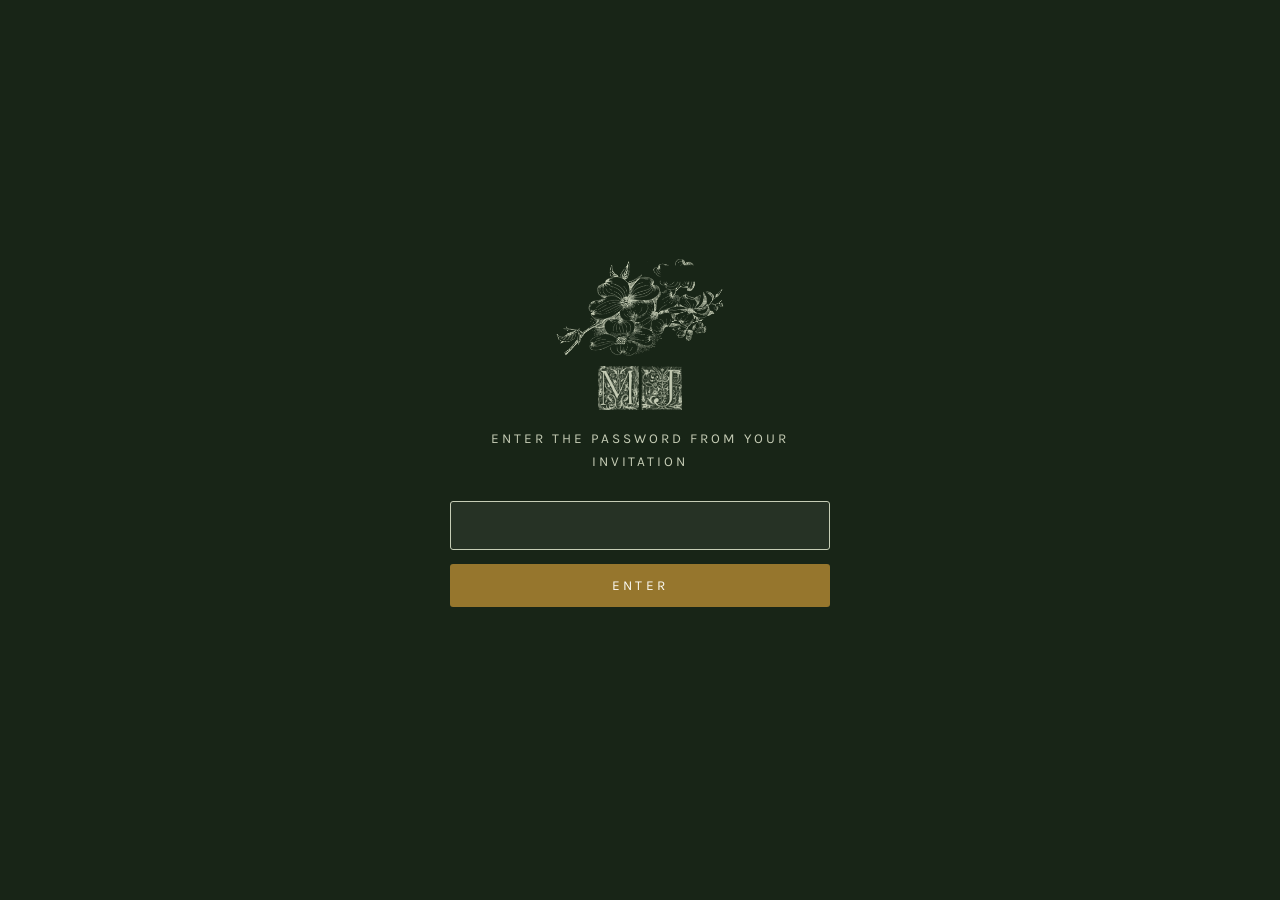
<file: index.html>
<!DOCTYPE html>
<html lang="en">
<head>
  <meta charset="UTF-8" />
  <meta name="viewport" content="width=device-width, initial-scale=1.0" />
  <title>Mike &amp; Julia — September 18, 2027 — Raleigh, NC</title>
  <meta name="robots" content="noindex, nofollow" />
  <link rel="preconnect" href="https://fonts.googleapis.com" />
  <link rel="preconnect" href="https://fonts.gstatic.com" crossorigin />
  <link href="https://fonts.googleapis.com/css2?family=Cormorant+Garamond:ital,wght@0,300;0,400;0,600;1,300;1,400&family=Karla:wght@400;700&display=swap" rel="stylesheet" />
  <link rel="stylesheet" href="css/styles.css" />
</head>
<body>

  <nav class="nav">
    <div class="nav-inner">
      <a class="nav-brand" href="index.html" aria-label="Mike &amp; Julia, home"><img src="img/monogram/M.png" alt="" /><img src="img/monogram/J.png" alt="" /></a>
      <button class="nav-toggle" aria-expanded="false" aria-controls="nav-links">Menu</button>
      <ul class="nav-links" id="nav-links">
        <li><a href="index.html" class="active">Home</a></li>
        <li><a href="schedule.html">Schedule</a></li>
        <li><a href="map.html">Map</a></li>
        <li><a href="accommodations.html">Accommodations</a></li>
        <li><a href="attire.html">Attire</a></li>
        <li><a href="registry.html">Registry</a></li>
        <li><a href="photos.html">Photos</a></li>
        <li><a href="faq.html">FAQ</a></li>
        <li><a href="things-to-do.html">Things to Do</a></li>
        <li><a href="rsvp.html" class="nav-rsvp">RSVP</a></li>
      </ul>
    </div>
  </nav>

  <header class="hero">
    <img class="hero-art" src="img/flowers/dogwood.png" alt="" />
    <div class="hero-eyebrow">We're getting married</div>
    <h1>Mike  Julia</h1>
    <div class="hero-date">September 18, 2027</div>
    <div class="hero-venue">Rose Garden at JC Raulston Arboretum</div>
    <div class="hero-addr"><a href="https://maps.google.com/?q=JC+Raulston+Arboretum+4415+Beryl+Rd+Raleigh+NC" target="_blank" rel="noopener">4415 Beryl Rd, Raleigh, NC</a></div>
    <a class="btn" href="rsvp.html">RSVP</a>
    <a class="hero-more" href="schedule.html">View the schedule</a>
  </header>

  <footer>
    <img class="foot-bloom" src="img/flowers/dogwood-light.png" alt="" />
    <div class="foot-monogram" aria-label="M &amp; J"><img src="img/monogram/M-dark.png" alt="" /><img src="img/monogram/J-dark.png" alt="" /></div>
    <p>September 18, 2027 &middot; Raleigh, NC</p>
    <p class="foot-credit">Botanical plates by Ellis Rowan (1899, 1901) and from <i>Nantucket Wild Flowers</i> (1921), courtesy of the <a href="https://www.biodiversitylibrary.org/" target="_blank" rel="noopener">Biodiversity Heritage Library</a>. Initials from a 19th-century edition of Dante&rsquo;s <i>Divine Comedy</i>, via Wikimedia Commons.</p>
  </footer>

  <script src="js/site.js"></script>
</body>
</html>
</file>
<file: css/styles.css>
/* ============================================================
   Mike & Julia — September 18, 2027 — Raleigh, NC
   Palette: arboretum green, ivory, speakeasy brass
   Type: Cormorant Garamond (display) + Karla (body)
   Ornament: line drawings of NC native flowers (img/flowers.svg)
   ============================================================ */

:root {
  --paper: #F2F1E7;
  --paper-deep: #E9E7D8;
  --pine: #253828;
  --pine-deep: #182517;
  --sage: #8A997F;
  --sage-soft: #C6CDB6;
  --brass: #96762D;
  --ink: #26261F;
  --white: #FBFAF4;

  --display: "Cormorant Garamond", Georgia, serif;
  --body: "Karla", -apple-system, "Segoe UI", sans-serif;

  --max: 980px;
  --max-nav: 1140px;
}

* { margin: 0; padding: 0; box-sizing: border-box; }

html { scroll-behavior: smooth; }

body {
  font-family: var(--body);
  background: var(--paper);
  color: var(--ink);
  font-size: 17px;
  line-height: 1.65;
  -webkit-font-smoothing: antialiased;
}

img { max-width: 100%; display: block; }

a { color: var(--pine); }

/* ---------- Password gate ---------- */

#gate {
  position: fixed; inset: 0; z-index: 1000;
  background: var(--pine-deep);
  color: var(--white);
  display: flex; align-items: center; justify-content: center;
  padding: 24px; text-align: center;
}
#gate .gate-card { max-width: 380px; width: 100%; }
#gate .gate-bloom { width: 170px; height: auto; margin: 0 auto 10px; display: block; }
.gate-monogram, .foot-monogram, .nav-brand {
  display: flex; align-items: center; justify-content: center;
}
.gate-monogram img, .foot-monogram img, .nav-brand img { width: auto; display: block; }
#gate .gate-monogram { gap: 2px; margin-bottom: 18px; }
#gate .gate-monogram img { height: 44px; }
#gate p {
  font-size: 0.85rem; letter-spacing: 0.22em; text-transform: uppercase;
  color: var(--sage-soft); margin-bottom: 28px;
}
#gate input {
  width: 100%; padding: 14px 16px; font-size: 1rem; font-family: var(--body);
  border: 1px solid var(--sage); border-radius: 3px;
  background: rgba(251,250,244,0.06); color: var(--white);
  text-align: center; letter-spacing: 0.08em; outline: none;
}
#gate input:focus { border-color: var(--sage-soft); }
#gate button {
  margin-top: 14px; width: 100%; padding: 14px; font-size: 0.85rem;
  letter-spacing: 0.24em; text-transform: uppercase; font-family: var(--body);
  background: var(--brass); color: var(--white);
  border: none; border-radius: 3px; cursor: pointer;
}
#gate button:hover { background: #AA8838; }
#gate .gate-error {
  margin-top: 14px; color: #E4B7A5; font-size: 0.9rem;
  letter-spacing: normal; text-transform: none; min-height: 1.4em;
}
body.locked > *:not(#gate) { display: none !important; }

/* ---------- Navigation ---------- */

.nav {
  position: sticky; top: 0; z-index: 100;
  background: rgba(242,241,231,0.94);
  backdrop-filter: blur(6px);
  border-bottom: 1px solid var(--paper-deep);
}
.nav-inner {
  max-width: var(--max-nav); margin: 0 auto; padding: 14px 20px;
  display: flex; align-items: center; justify-content: space-between;
}
.nav-brand { gap: 2px; text-decoration: none; }
.nav-brand img { height: 24px; }
.nav-toggle {
  display: none; background: none; border: none; cursor: pointer;
  font-family: var(--body); font-size: 0.8rem; letter-spacing: 0.2em;
  text-transform: uppercase; color: var(--pine); padding: 8px;
}
.nav-links { display: flex; gap: 20px; list-style: none; align-items: center; }
.nav-links a {
  text-decoration: none; color: var(--ink);
  font-size: 0.74rem; letter-spacing: 0.16em; text-transform: uppercase;
  padding-bottom: 3px; border-bottom: 1px solid transparent; white-space: nowrap;
}
.nav-links a:hover { color: var(--pine); border-bottom-color: var(--sage); }
.nav-links a.active { color: var(--pine); border-bottom-color: var(--brass); }
.nav-links a.nav-rsvp {
  border: 1px solid var(--pine); border-radius: 3px;
  padding: 8px 16px; color: var(--pine); margin-left: 4px;
}
.nav-links a.nav-rsvp:hover { background: var(--pine); color: var(--white); }

@media (max-width: 1000px) {
  .nav-toggle { display: block; }
  .nav-links {
    display: none; position: absolute; top: 100%; left: 0; right: 0;
    flex-direction: column; gap: 0;
    background: var(--paper); border-bottom: 1px solid var(--paper-deep);
    padding: 8px 0 16px;
  }
  .nav-links.open { display: flex; }
  .nav-links li { width: 100%; text-align: center; }
  .nav-links a { display: block; padding: 12px 20px; border-bottom: none; font-size: 0.8rem; }
  .nav-links a.nav-rsvp { border: none; padding: 12px 20px; margin-left: 0; }
}

/* ---------- Hero ---------- */

.hero {
  text-align: center; padding: 48px 20px 72px;
  min-height: min(78vh, 760px);
  display: flex; flex-direction: column; align-items: center; justify-content: center;
}
.hero-art { width: min(380px, 86vw); height: auto; margin: 0 auto 14px; display: block; }
.hero-eyebrow {
  font-size: 0.78rem; letter-spacing: 0.32em; text-transform: uppercase;
  color: var(--brass); margin-bottom: 18px;
}
.hero h1 {
  font-family: var(--display); font-weight: 300; line-height: 1.08;
  font-size: clamp(2.6rem, 8vw, 4.6rem); color: var(--pine);
}
.hero h1 .amp { font-style: italic; color: var(--brass); font-size: 0.7em; }
.hero-date {
  margin-top: 22px; font-family: var(--display); font-style: italic;
  font-size: clamp(1.25rem, 3vw, 1.6rem); color: var(--ink);
}
.hero-venue {
  margin-top: 26px; font-family: var(--display); font-weight: 400;
  font-size: clamp(1.15rem, 2.6vw, 1.4rem); color: var(--pine);
}
.hero-addr {
  margin-top: 6px; font-size: 0.78rem; letter-spacing: 0.22em;
  text-transform: uppercase; color: var(--sage);
}
.hero-addr a { color: var(--sage); text-decoration: none; border-bottom: 1px solid var(--sage-soft); }
.hero-addr a:hover { color: var(--pine); border-bottom-color: var(--pine); }
.hero-more {
  display: inline-block; margin-top: 22px;
  font-size: 0.78rem; letter-spacing: 0.22em; text-transform: uppercase;
  color: var(--pine); text-decoration: none; border-bottom: 1px solid var(--sage-soft);
}
.hero-more:hover { border-bottom-color: var(--pine); }

.btn {
  display: inline-block; margin-top: 34px; padding: 15px 44px;
  background: var(--pine); color: var(--white); text-decoration: none;
  font-size: 0.82rem; letter-spacing: 0.24em; text-transform: uppercase;
  border-radius: 3px; border: none; cursor: pointer; font-family: var(--body);
}
.btn:hover { background: var(--pine-deep); }
.btn-brass { background: var(--brass); }
.btn-brass:hover { background: #7E6224; }

/* ---------- Sections & typography ---------- */

.section { max-width: var(--max); margin: 0 auto; padding: 56px 20px 64px; }
.section-narrow { max-width: 680px; }

.section-head { text-align: center; margin-bottom: 46px; }
.section-head .bloom { height: 170px; width: auto; max-width: 70vw; margin: 0 auto 8px; display: block; }
.section-head .bloom-name {
  font-size: 0.74rem; letter-spacing: 0.04em; color: var(--sage); margin-bottom: 16px;
}
.section-head .bloom-name i { font-family: var(--display); font-size: 0.9rem; }
.section-head h2 {
  font-family: var(--display); font-weight: 300;
  font-size: clamp(1.9rem, 5vw, 2.6rem); color: var(--pine);
}
.section-head .sub {
  margin-top: 10px; font-size: 0.8rem; letter-spacing: 0.24em;
  text-transform: uppercase; color: var(--brass);
}
.section-head .lede { margin-top: 14px; max-width: 560px; margin-left: auto; margin-right: auto; }

/* ---------- Schedule (stem timeline) ---------- */

.timeline { position: relative; max-width: 640px; margin: 0 auto; }
.timeline::before {
  content: ""; position: absolute; left: 11px; top: 8px; bottom: 8px;
  width: 1px; background: var(--sage-soft);
}
.event { position: relative; padding: 0 0 44px 46px; }
.event:last-child { padding-bottom: 0; }
.event::before {
  content: ""; position: absolute; left: 5px; top: 7px;
  width: 13px; height: 13px; border-radius: 50%;
  background: var(--paper); border: 2px solid var(--brass);
}
.event-day {
  font-size: 0.75rem; letter-spacing: 0.24em; text-transform: uppercase;
  color: var(--brass); margin-bottom: 4px;
}
.event h3 {
  font-family: var(--display); font-weight: 400;
  font-size: 1.55rem; color: var(--pine); margin-bottom: 6px;
}
.event .venue { font-weight: 700; }
.event .addr a { color: var(--ink); text-decoration: underline; text-decoration-color: var(--sage); }
.event .times { margin-top: 10px; }
.event .times li { list-style: none; padding: 2px 0; }
.event .times .t {
  display: inline-block; min-width: 86px; font-weight: 700; color: var(--pine);
  font-variant-numeric: tabular-nums;
}

/* ---------- Cards (things to do, attire) ---------- */

.card-grid {
  display: grid; grid-template-columns: repeat(auto-fill, minmax(270px, 1fr));
  gap: 18px;
}
.card {
  background: var(--white); border: 1px solid var(--paper-deep);
  border-radius: 4px; padding: 24px;
}
.card .tag {
  font-size: 0.72rem; letter-spacing: 0.2em; text-transform: uppercase;
  color: var(--brass); margin-bottom: 8px;
}
.card h3 {
  font-family: var(--display); font-weight: 400; font-size: 1.3rem;
  color: var(--pine); margin-bottom: 6px;
}
.card p { font-size: 0.95rem; }
.card .card-addr { margin-top: 10px; font-size: 0.85rem; color: var(--sage); }

.group-label {
  font-size: 0.8rem; letter-spacing: 0.26em; text-transform: uppercase;
  color: var(--pine); text-align: center; margin: 46px 0 20px;
}
.group-label:first-of-type { margin-top: 0; }

/* ---------- Place lists (things to do) ---------- */

.place-list {
  list-style: none; max-width: 760px; margin: 0 auto;
  display: grid; grid-template-columns: repeat(auto-fill, minmax(230px, 1fr));
  gap: 0 32px;
}
.place-list li { border-bottom: 1px solid var(--paper-deep); }
.place-list a {
  display: block; padding: 12px 0; text-decoration: none; color: var(--pine);
  font-family: var(--display); font-size: 1.25rem; line-height: 1.25;
}
.place-list a::after { content: " \2197"; font-size: 0.7em; color: var(--sage); }
.place-list a:hover { color: var(--brass); }
.place-list .note {
  display: block; font-size: 0.78rem; color: var(--sage);
  margin-top: -10px; padding-bottom: 10px;
}

/* ---------- FAQ ---------- */

.faq { max-width: 680px; margin: 0 auto; }
.faq-item { padding: 26px 0; border-top: 1px solid var(--sage-soft); }
.faq-item:last-child { border-bottom: 1px solid var(--sage-soft); }
.faq-item h3 {
  font-family: var(--display); font-weight: 400;
  font-size: 1.45rem; color: var(--pine); margin-bottom: 8px;
}
.faq-item p { font-size: 1rem; }
.faq-item p + p { margin-top: 8px; }

/* ---------- Registry statement ---------- */

.statement {
  text-align: center; max-width: 560px; margin: 0 auto;
  font-family: var(--display); font-style: italic; font-weight: 300;
  font-size: clamp(1.6rem, 4vw, 2.3rem); line-height: 1.3; color: var(--pine);
}

/* ---------- Photo gallery ---------- */

.gallery { columns: 3 260px; column-gap: 14px; }
.gallery img {
  width: 100%; margin-bottom: 14px; break-inside: avoid;
  border-radius: 4px; border: 1px solid var(--paper-deep);
  background: var(--paper-deep);
}

/* ---------- Embedded RSVP form ---------- */

.rsvp-frame { border-radius: 4px; overflow: hidden; }
.rsvp-frame iframe { width: 100%; height: 1150px; border: 0; display: block; }

/* ---------- Embedded map ---------- */

.map-frame {
  height: clamp(440px, 70vh, 720px);
  border: 1px solid var(--paper-deep);
  border-radius: 4px;
  overflow: hidden;
  background: var(--white);
}
.map-frame iframe { width: 100%; height: 100%; border: 0; display: block; }
.map-note {
  margin-top: 16px; text-align: center;
  font-size: 0.9rem; color: var(--ink);
}
.map-note a { text-decoration: underline; text-decoration-color: var(--sage); }

/* ---------- Placeholder / empty state ---------- */

.empty {
  text-align: center; padding: 40px 24px;
  border: 1px dashed var(--sage-soft); border-radius: 4px; color: var(--ink);
}
.empty .sprig { width: 64px; height: 18px; margin: 0 auto 12px; color: var(--sage); display: block; }

/* ---------- Footer ---------- */

footer {
  margin-top: 40px; padding: 46px 20px 56px; text-align: center;
  background: var(--pine); color: var(--sage-soft);
}
footer .foot-bloom { width: 120px; height: auto; margin: 0 auto 10px; display: block; opacity: 0.85; }
footer .foot-monogram { gap: 2px; margin-bottom: 14px; }
footer .foot-monogram img { height: 32px; }
footer p { font-size: 0.78rem; letter-spacing: 0.22em; text-transform: uppercase; }
footer .foot-credit {
  max-width: 520px; margin: 22px auto 0; font-size: 0.72rem;
  letter-spacing: 0.02em; text-transform: none; opacity: 0.7;
}
footer .foot-credit a { color: var(--sage-soft); }

@media (prefers-reduced-motion: reduce) {
  html { scroll-behavior: auto; }
  * { animation: none !important; transition: none !important; }
}
</file>
